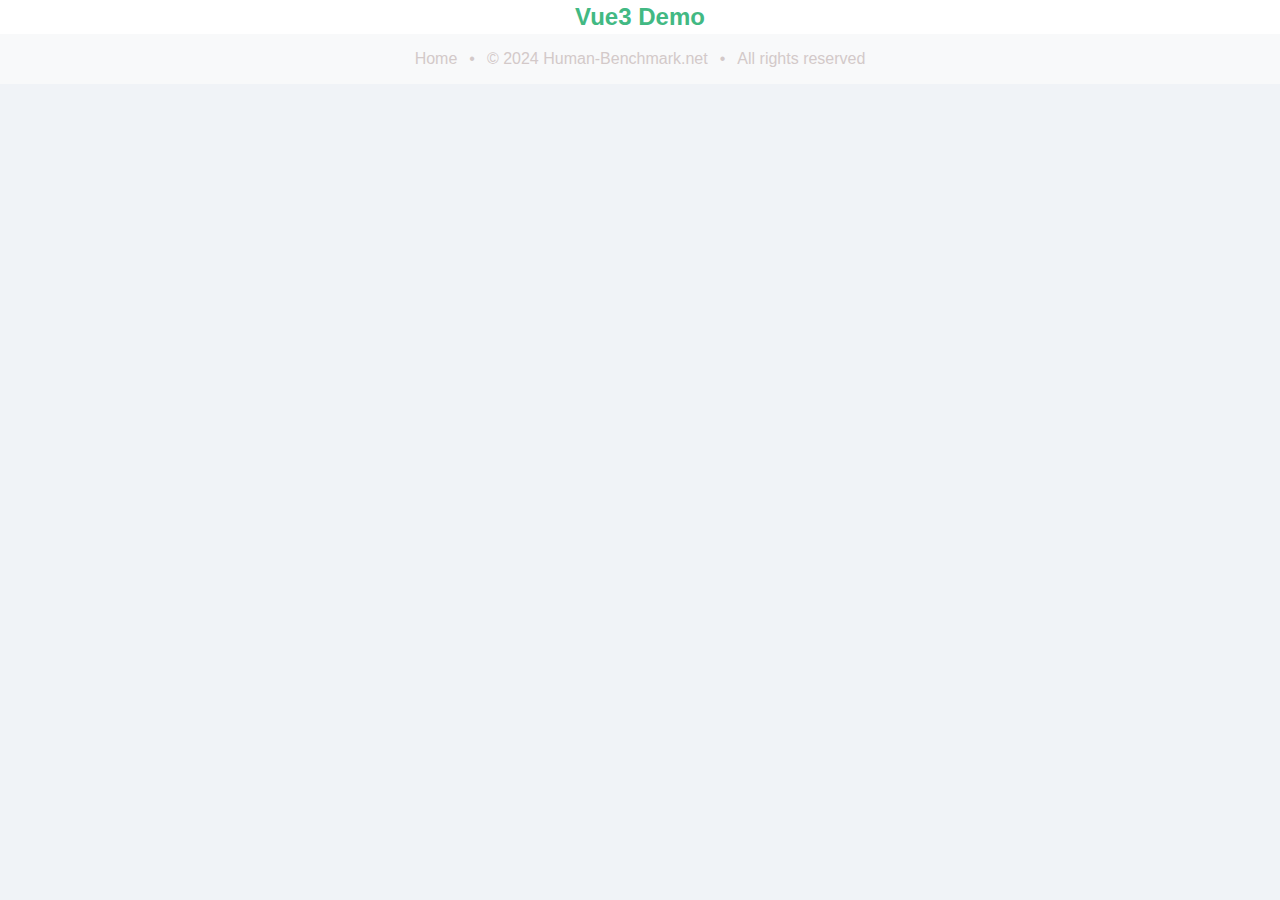
<file: index.html>
<!DOCTYPE html>
<html lang="en">
  <head>
    <meta charset="UTF-8" />
    <meta name="viewport" content="width=device-width, initial-scale=1.0" />
    <title>Human Benchmark</title>
    <script type="module" crossorigin src="/assets/index-bfd6a60f.js"></script>
    <link rel="stylesheet" href="/assets/index-a362f48e.css">
  </head>
  <body>
    <div id="app"></div>
    
  
        <div style="display:none">
          <!-- Google tag (gtag.js) -->
          <script async src="https://www.googletagmanager.com/gtag/js?id=G-D1E3XWMLHN"></script>
          <script>
            window.dataLayer = window.dataLayer || [];
            function gtag(){dataLayer.push(arguments);}
            gtag('js', new Date());
          
            gtag('config', 'G-D1E3XWMLHN');
          </script>
        </div>
      </body>
</html>
</file>
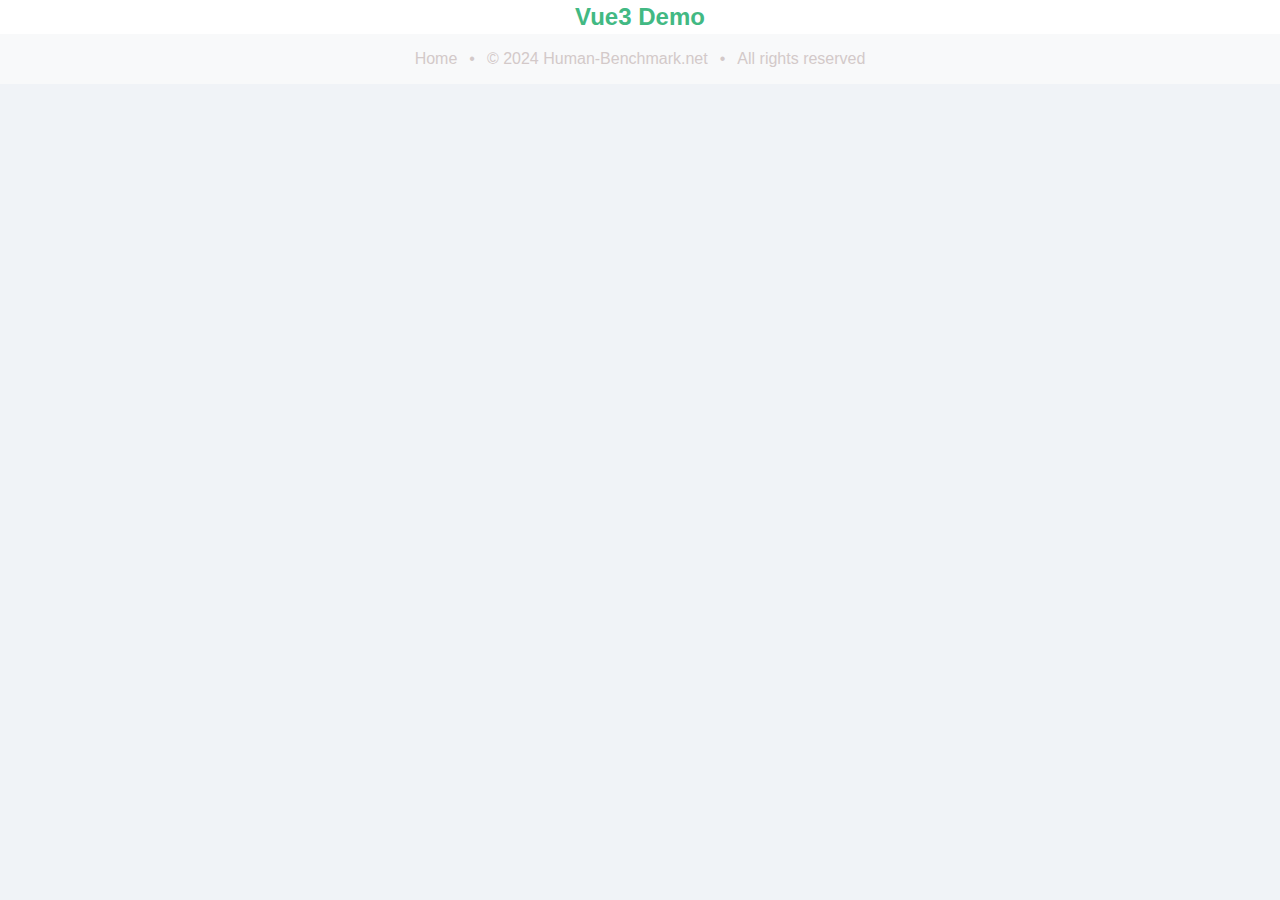
<file: test/aimtraining/index.html>
<!DOCTYPE html>
<html lang="en">
  <head>
    <meta charset="UTF-8" />
    <meta name="viewport" content="width=device-width, initial-scale=1.0" />
    <title>Human Benchmark</title>
    <script type="module" crossorigin src="../../assets/index-bfd6a60f.js"></script>
    <link rel="stylesheet" href="../../assets/index-a362f48e.css">
  </head>
  <body>
    <div id="app"></div>
    
  
        <div style="display:none">
          <!-- Google tag (gtag.js) -->
          <script async src="https://www.googletagmanager.com/gtag/js?id=G-D1E3XWMLHN"></script>
          <script>
            window.dataLayer = window.dataLayer || [];
            function gtag(){dataLayer.push(arguments);}
            gtag('js', new Date());
          
            gtag('config', 'G-D1E3XWMLHN');
          </script>
        </div>
      </body>
</html>
</file>
<file: assets/index-a362f48e.css>
.base-button[data-v-51d0b7dc]{display:inline-block;padding:10px 20px;background-color:#42b983;color:#fff;border:none;border-radius:4px;cursor:pointer;font-size:16px;transition:background-color .3s}.base-button[data-v-51d0b7dc]:hover{background-color:#3aa876}.nav-bar[data-v-cfe26ff8]{background-color:#fff;box-shadow:0 2px 4px #0000001a;padding:.2rem 0}.nav-content[data-v-cfe26ff8]{max-width:1200px;margin:0 auto;padding:0 1rem;display:flex;justify-content:center;align-items:center}.logo[data-v-cfe26ff8]{margin:0;font-size:1.5rem;color:#42b983}.nav-links[data-v-cfe26ff8]{display:flex;gap:1rem}.content-area[data-v-5d66aead]{flex:1;margin:0 auto;width:100%;max-width:1200px;padding:0}.footer[data-v-31e96fa3]{background-color:#f8f9fa;padding:1rem 0;margin-top:auto}.footer-content[data-v-31e96fa3]{max-width:1200px;margin:0 auto;padding:0 1rem;text-align:center;color:#d3c9c9;display:flex;align-items:center;justify-content:center;gap:8px}.footer-link[data-v-31e96fa3]{color:#d3c9c9;text-decoration:none;transition:color .2s}.footer-link[data-v-31e96fa3]:hover{color:#aba6a6}.divider[data-v-31e96fa3]{color:#d3c9c9;margin:0 4px}.app{min-height:100vh;display:flex;flex-direction:column;font-family:Arial,sans-serif;background-color:#f0f3f7}body{margin:0;padding:0}html,body,#app{margin:0;padding:0;overflow-x:hidden}:root{--primary-color: #37a0ea;--secondary-color: #ffd43b;--text-color: #2c3e50;--background-color: #f0f3f7}*{box-sizing:border-box}.games-grid[data-v-05e2f58c]{padding:0 2rem;display:grid;grid-template-columns:repeat(auto-fill,minmax(250px,1fr));gap:2rem;width:888px;position:relative;left:50%;transform:translate(-50%)}.game-card[data-v-05e2f58c]{width:258px;height:258px;background:white;padding:1.2rem;border-radius:8px;box-shadow:0 2px 8px #0000001a;cursor:pointer;position:relative;transition:transform .2s;display:flex;flex-direction:column;align-items:center;text-align:center}.game-card[data-v-05e2f58c]:hover{transform:translateY(-4px)}.new-badge[data-v-05e2f58c]{position:absolute;top:.8rem;right:.8rem;background:#ff4757;color:#fff;padding:4px 8px;border-radius:4px;font-size:.8rem}.game-icon[data-v-05e2f58c]{width:80px;height:80px;margin:0 auto .8rem;display:flex;align-items:center;justify-content:center}.game-icon img[data-v-05e2f58c]{width:100%;height:100%;object-fit:contain}h3[data-v-05e2f58c]{margin:0 0 1rem;font-size:20px;color:var(--text-color)}p[data-v-05e2f58c]{margin:0;font-size:18px;color:#666;line-height:1.4}.home[data-v-4cfcf6f9]{max-width:1200px;margin:0 auto;padding:0 0 2rem}.hero[data-v-4cfcf6f9]{text-align:center;padding:4rem 0;background:#37a0ea;color:#fff;width:100vw;position:relative;left:50%;transform:translate(-50%);margin-bottom:3rem}.hero-icon[data-v-4cfcf6f9]{width:48px;height:48px;margin-bottom:1rem}.subtitle[data-v-4cfcf6f9]{margin:1rem 0 2rem;font-size:1.2rem}.get-started[data-v-4cfcf6f9]{background:#ffd43b;color:#000;border:none;padding:12px 24px;border-radius:4px;font-weight:700;cursor:pointer}
</file>
